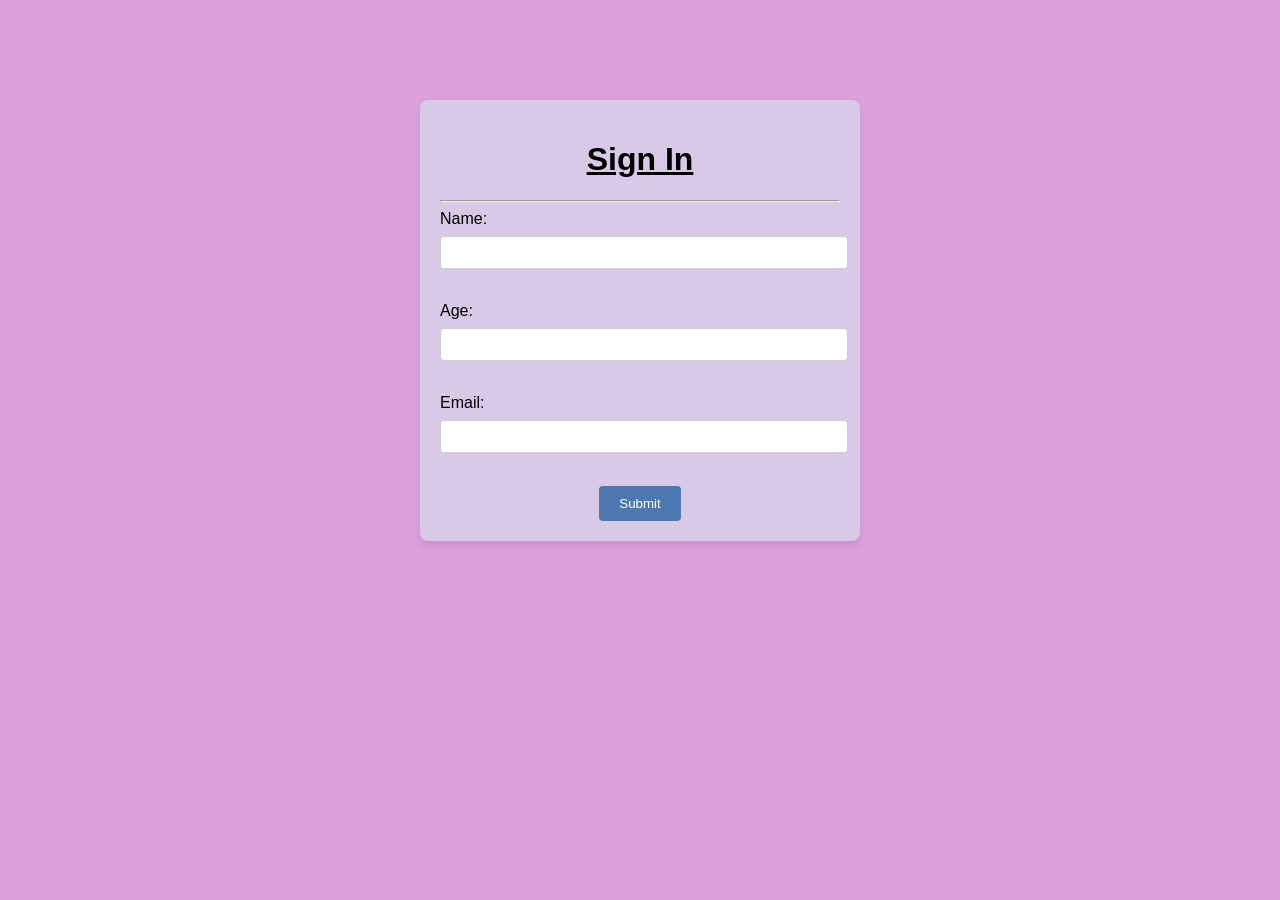
<file: signin.html>
<!DOCTYPE html>
<html>
<head>
    <title>sign-in</title>
    <style>
        body {
            
            background-color:plum; 
            font-family: Arial, sans-serif;
        }

        .sign-in-box {
           
            max-width: 400px;
            margin: 100px auto;
            background-color: #d8c9e6; 
            padding: 20px;
            border-radius: 8px;
            box-shadow: 0 4px 8px rgba(0, 0, 0, 0.1);
        }

        .sign-in-box label {
            display: block;
            margin-bottom: 8px;
        }

        .sign-in-box input[type="text"],
        .sign-in-box input[type="number"],
        .sign-in-box input[type="email"] {
            width: calc(100% - 10px);
            padding: 8px;
            margin-bottom: 15px;
            border: 1px solid #ccc;
            border-radius: 4px;
            background-color: #fff; 
        }

        .sign-in-box input[type="submit"] {
            padding: 10px 20px;
            background-color: #4c77af;
            color: #fff;
            border: none;
            border-radius: 4px;
            cursor: pointer;
        }
    </style>
</head>
<body>
    <div class="sign-in-box">
    <center><h1><u>Sign In</u></h1></center><hr>
    <form id="signin-form" action="/submit_signin" method="POST">
        <label for="name">Name:</label>
        <input type="text" id="name" name="name" required><br><br>
        
        <label for="age">Age:</label>
        <input type="number" id="age" name="age" required><br><br>
        
        <label for="email">Email:</label>
        <input type="email" id="email" name="email" required><br><br>
        
       <center> <input type="submit" value="Submit" onclick="signIn()"></center>
    </form>
</div>
    
    <script>
    function redirectToPreviousPage() {
        
        let name = document.getElementById('name').value.trim();
        let age = document.getElementById('age').value.trim();
        let email = document.getElementById('email').value.trim();

        // Check if any field is empty
        if (name === '' || age === '' || email === '') {
            alert("Please fill in all the fields to sign in!");
            return false; // Prevent form submission
        } else{
    alert("You have successfully signed in")
   }}
   
   document.getElementById('signin-form').addEventListener('submit', function(event) {
        event.preventDefault();
        alert("You have successfully signed in");
        window.location.href = "index.html"; })

</script>
</body>
</html>
</file>
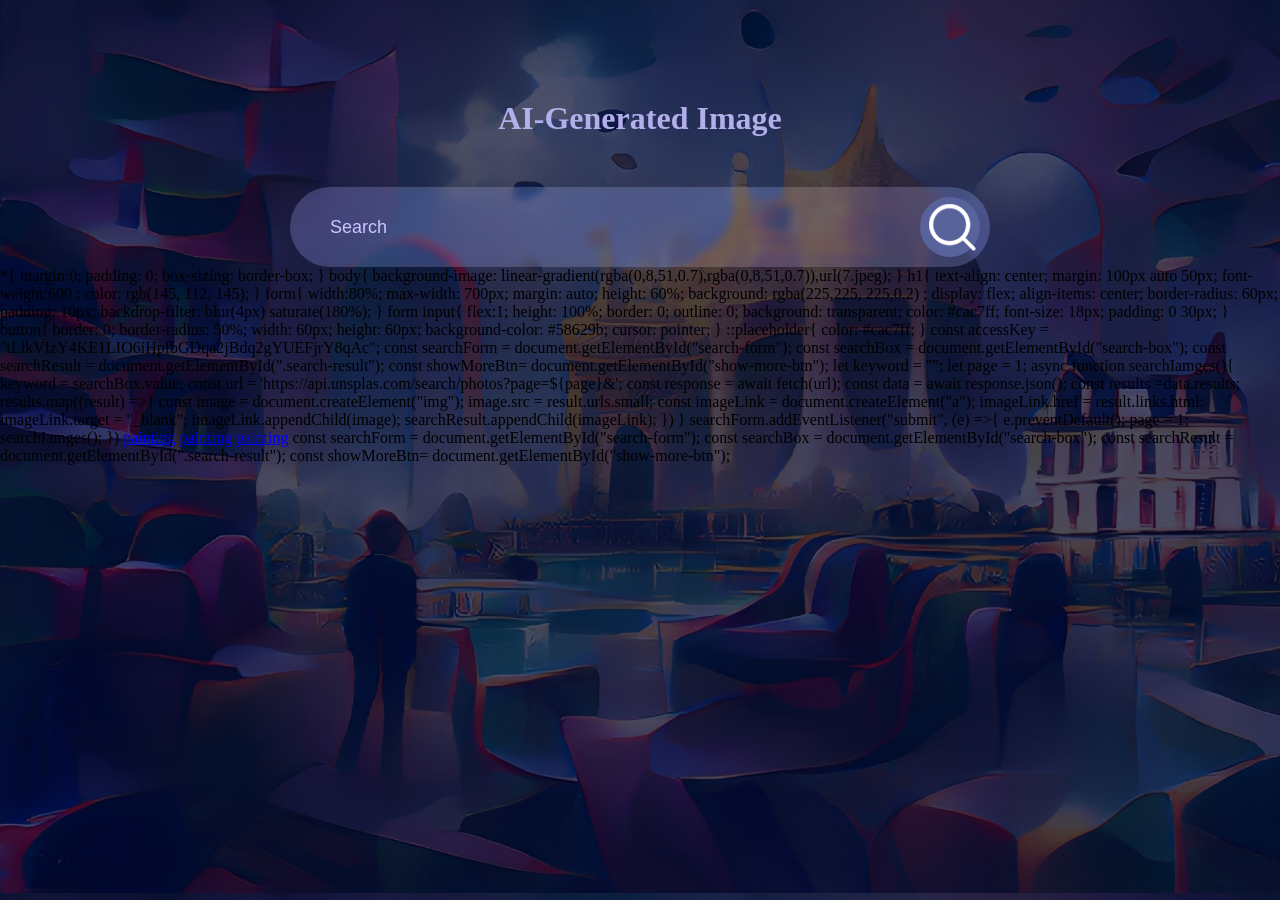
<file: vai.html>
<!DOCTYPE html>
<html lang="en">
<head>
    <meta charset="UTF-8">
    <meta name="viewport" content="width=device-width, initial-scale=1.0">
    <title>Art</title>
    <link rel="stylesheet" href="style.css">
</head>
<body>
    <h1> AI-Generated Image</h1>
    <form id="search-form">
        <input type="text" id="search-box" placeholder="Search">
        <button type="submit"><img src="search.png"></button>
    </form>
</body>
</html>

*{
    margin:0;
    padding: 0;
    box-sizing: border-box;
}

body{
    background-image: linear-gradient(rgba(0,8,51,0.7),rgba(0,8,51,0.7)),url(7.jpeg);
   } 

h1{
    text-align: center;
    margin: 100px auto 50px;
    font-weight:600 ;
    color: rgb(145, 112, 145);
}

form{
    width:80%;
    max-width: 700px;
    margin: auto;
    height: 60%;
    background: rgba(225,225, 225,0.2) ;
    display: flex;
    align-items: center;
    border-radius: 60px;
    padding: 10px;
    backdrop-filter: blur(4px) saturate(180%);
}

form input{
    flex:1;
    height: 100%;
    border: 0;
    outline: 0;
    background: transparent;
    color: #cac7ff;
    font-size: 18px;
    padding: 0 30px;
}

button{
    border: 0;
    border-radius: 50%;
    width: 60px;
    height: 60px;
    background-color: #58629b;
    cursor: pointer;
}

::placeholder{
    color: #cac7ff;
}


const accessKey = "tLlkVIzY4KE1LIO6iHpfbGDqa2jBdq2gYUEFjrY8qAc";

const searchForm = document.getElementById("search-form");
const searchBox = document.getElementById("search-box");
const searchResult = document.getElementById(".search-result");
const showMoreBtn= document.getElementById("show-more-btn");


let keyword = "";
let page = 1;

async function searchIamges(){
    keyword = searchBox.value;
    const url = 'https://api.unsplas.com/search/photos?page=${page}&';

    const response = await fetch(url);
    const data = await response.json();

    const results =data.results;

    results.map((result) =>{
        const image = document.createElement("img");
        image.src = result.urls.small;
        const imageLink = document.createElement("a");
        imageLink.href = result.links.html;
        imageLink.target = "_blank";

        imageLink.appendChild(image);
        searchResult.appendChild(imageLink);
    })
}

searchForm.addEventListener("submit", (e) =>{
    e.preventDefault();
    page = 1;
    searchIamges();
})


<a href="https://unsplash.com/photos/blue-and-orange-smoke-wQLAGv4_OYs" target="_blank">painting</a>

<a href="C:\Users\devag\OneDrive\Desktop\art\1.jpeg" target="_blank">painting</a>

<a href="C:\Users\devag\OneDrive\Desktop\art\5.jpeg" target="_blank">painting</a>




const searchForm = document.getElementById("search-form");
const searchBox = document.getElementById("search-box");
const searchResult = document.getElementById(".search-result");
const showMoreBtn= document.getElementById("show-more-btn");
</file>
<file: style.css>
*{
    margin:0;
    padding: 0;
    box-sizing: border-box;
}

body{
    background-image: linear-gradient(rgba(0,8,51,0.7),rgba(0,8,51,0.7)),url(7.jpeg);
   } 

h1{
    text-align: center;
    margin: 100px auto 50px;
    font-weight:600 ;
    color: #b2afea;
    font-style: normal;
    font-family: "https://fonts.googleapis.com/css2?family=Nova+Square&family=Poppins&display=swap" rel="stylesheet";
}

form{
    width:80%;
    max-width: 700px;
    margin: auto;
    height: 60%;
    background: rgba(225,225, 225,0.2) ;
    display: flex;
    align-items: center;
    border-radius: 60px;
    padding: 10px;
    backdrop-filter: blur(4px) saturate(180%);
}

form input{
    flex:1;
    height: 100%;
    border: 0;
    outline: 0;
    background: transparent;
    color: #cac7ff;
    font-size: 18px;
    padding: 0 30px;
}
.backbutton {
    max-height: 50px;
    max-width: 50px;
}
button{
    border: 0;
    border-radius: 50%;
    width: 60px;
    height: 60px;
    background-color: #58629b;
    cursor: pointer;
}

::placeholder{
    color: #cac7ff;
}

.search-results{
    display:flex ;
    justify-content: space-between;
    flex-wrap: wrap;
    max-width: 1200px;
    margin: 0 auto;
}

.search-result{
    margin-bottom: 60px;
    width: 30%;
    height: 100%;
    border-radius: 5px;
    box-shadow: 0 0 6px rgba(0,0,0,0.2);
    overflow: hidden;
    margin-top: 60px;
}

.search-result img{
object-fit: cover;
transition: opacity 0.2s ease-in-out;
}

.search-result:hover img{
    opacity: 0.8;
}

#show-more-button{
    border: 0;
    border-radius: 50%;
    width: 60px;
    height: 60px;
    background-color: #58629b;
    cursor: pointer;
    text-align: center;
    font-size: 12px;
    padding: 10px 20px;
    display: block;
    margin: 30px auto;
    display: none ;
}

@media screen and (max-width:768px){
    .search-results{
        padding: 20px;
    }
    .search-result{
        width: 45%;
    }
}

@media screen and (max-width:480px){
    .search-result{
        width: 100%;
    }
}
</file>
